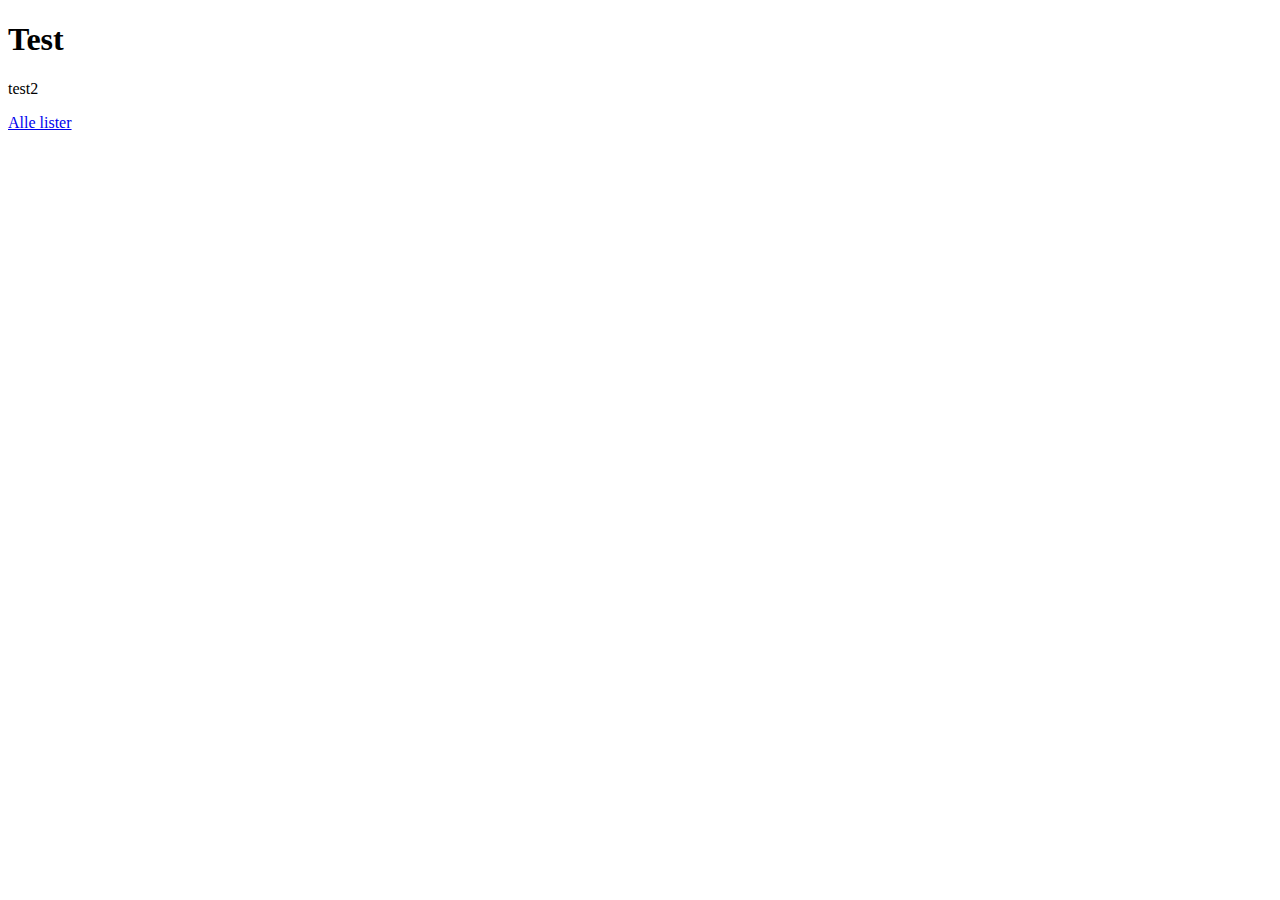
<file: src/main/resources/index.html>
<!DOCTYPE html>
<html lang="en">
<head>
    <meta charset="UTF-8">
    <title>Title</title>
</head>
<body>
<h1>Test</h1>
<p>test2</p>
<a href="/Templates/allelister.html">Alle lister</a>

</body>
</html>
</file>
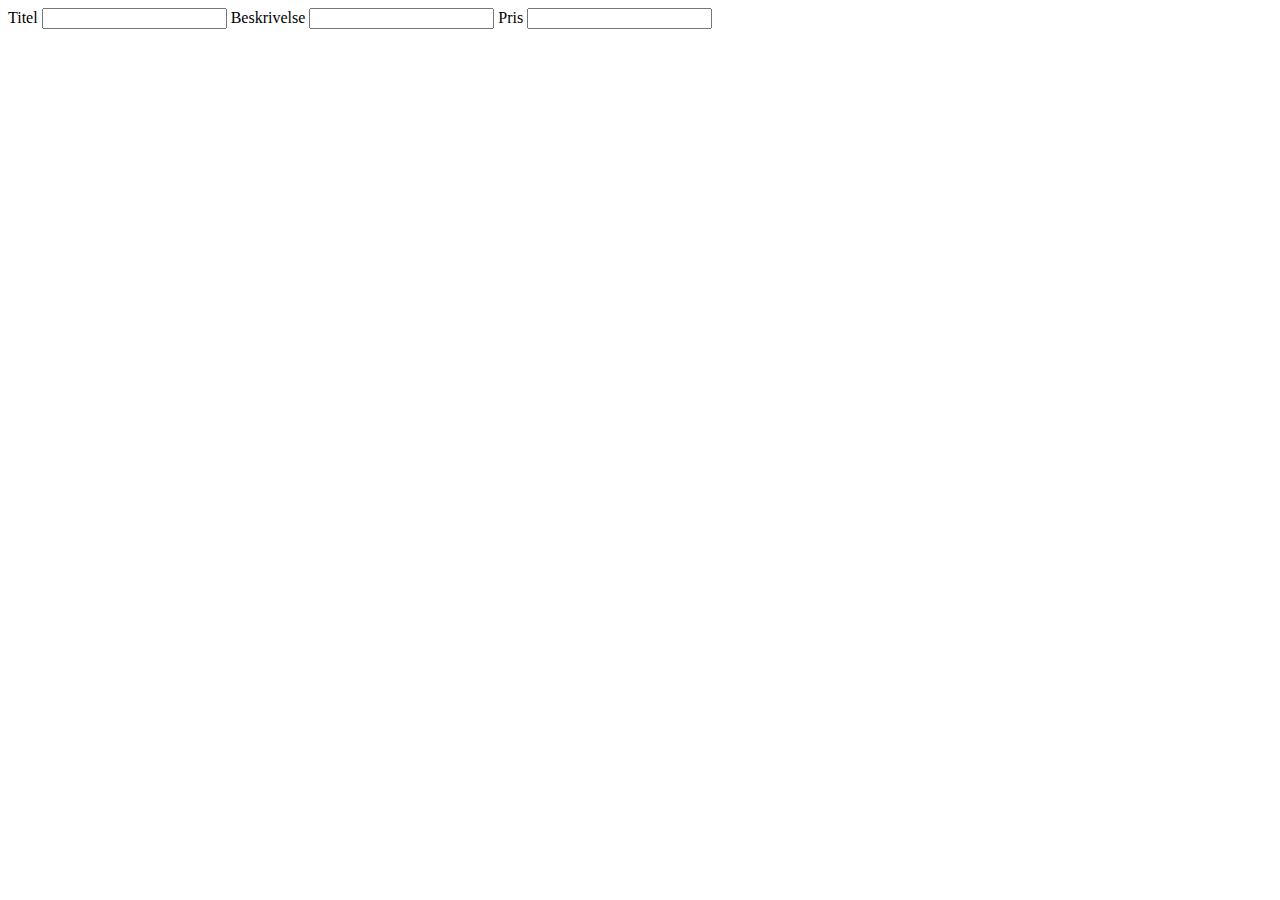
<file: src/main/resources/Templates/listeOprettelse.html>
<!DOCTYPE html>
<html lang="en">
<head>
    <meta charset="UTF-8">
    <title>listeOprettelse</title>
    <link rel="stylesheet" href="css/style-ListeOprettelse.css">
</head>
<body>
<div class="getInfo">
    <form method="post">
        <label for="titel">Titel</label>
        <input type="text" id="titel">
        <label for="beskrivelse">Beskrivelse</label>
        <input type="text" id="beskrivelse">
        <label for="pris">Pris</label>
        <input type="text" id="pris">


    </form>
</div>

</body>
</html>
</file>
<file: src/main/resources/Templates/css/style-ListeOprettelse.css>
.getInfo {
    display: flex;
    flex-direction: column;
}
</file>
